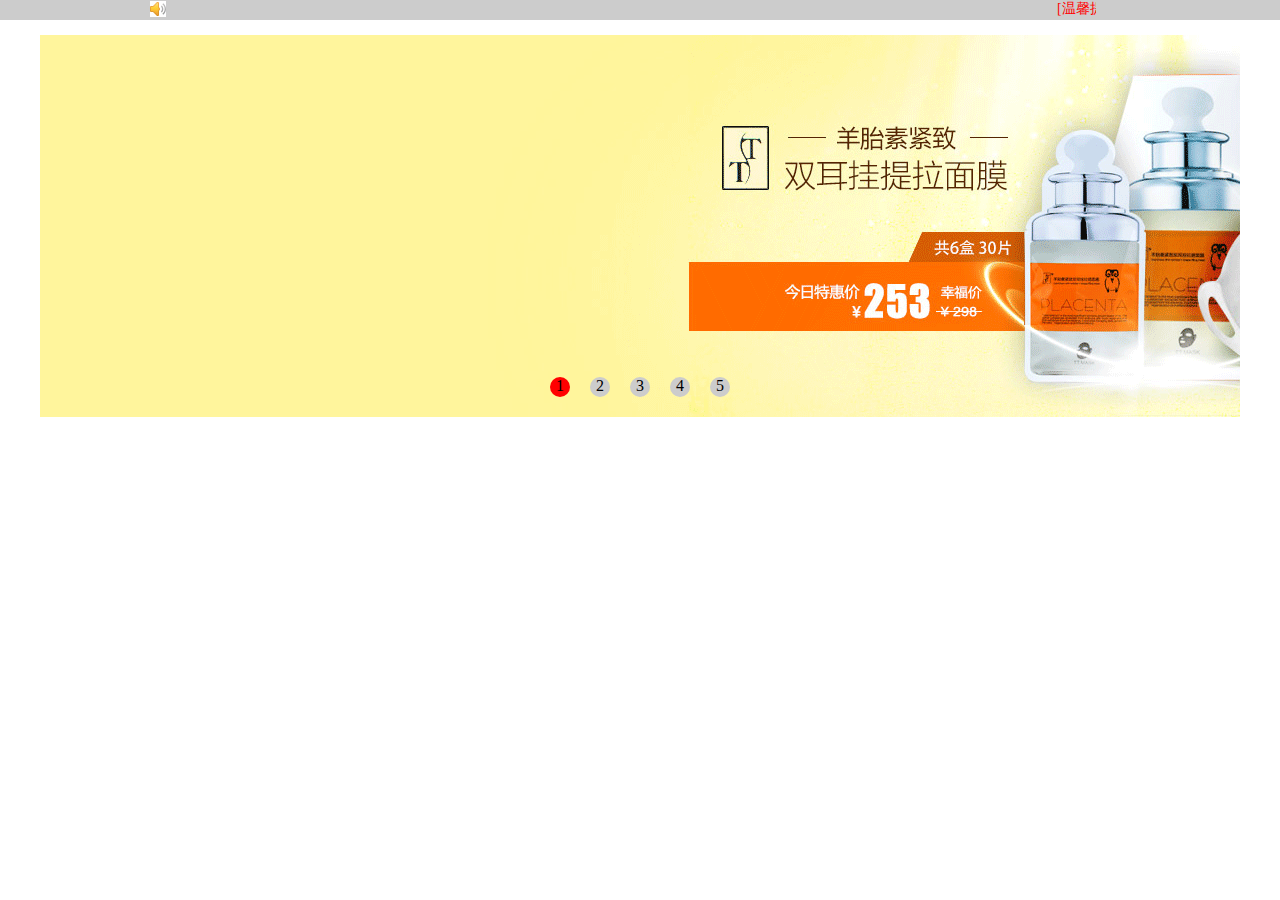
<file: index.html>
<!DOCTYPE html>
<html>
<head>
	<title>PearSeven</title>
	<link rel="stylesheet" type="text/css" href="style.css">
</head>
<body>
	<script src="js/animate.js"></script>
	<div class="notice" id="notice">
		<div class="no1"><img src="images/a15.png"></div>
		<div id="no3"><span class="no2" id="no2">[温馨提示]最近有不少不法分子在网上骗人，请大家注意!!!</span></div>
	</div>
	<div class="white"></div>
	<div class="box" id="box">
		<div class="slider" id="slider">
			<div class="sli"><img src="images/b5.png"></div>
			<div class="sli"><img src="images/b1.png"></div>
			<div class="sli"><img src="images/b2.png"></div>
			<div class="sli"><img src="images/b3.png"></div>
			<div class="sli"><img src="images/b4.png"></div>
			<div class="sli"><img src="images/b5.png"></div>
			<div class="sli"><img src="images/b1.png"></div>
		</div>
		<span id="left"> < </span>	
		<span id="right"> > </span>
		<ul class="nav" id="nav">
			<li class="active">1</li>
			<li>2</li>
			<li>3</li>
			<li>4</li>
			<li>5</li>
		</ul>
	</div>
</body>
	<script>
		var no2 = document.getElementById("no2");
		var temp = window.onload = setInterval(function(){
			var now = parseInt(getStyle(no2,"marginLeft"));
			if(now <= -360){
				no2.style.marginLeft = "920px";
				no2.style.overflow = "hidden";
			}
			else{
				no2.style.marginLeft = now - 1 + "px";
			}
		},20)
	</script>
	<script>
		var box = document.getElementById("box");
		var navList = document.getElementById("nav").children;
		var slider = document.getElementById("slider");
		var left = document.getElementById("left");
		var right = document.getElementById("right");
		var i=1;
		var timer;
		var isMoving = false;
		function next(){
			if(!isMoving){
				isMoving = true;
				i++;
				navChange();
				animate(slider,{left:-1200*i},function(){
					if(i === 6){
						slider.style.left = "-1200px";
						i = 1;
					}
					isMoving = false;
				});
			}
		}
		function prev(){
			if(isMoving){
				return;
			}
			isMoving = true;
			i--;
			navChange();
			animate(slider,{left:-1200*i},function(){
				if(i === 0){
					slider.style.left = "-6000px";
					i = 5;
				}
				isMoving = false;
			});
		}
		var timer = setInterval(next,3000)
		box.onmouseover = function(){
			animate(left,{opacity:50});
			animate(right,{opacity:50});
			clearInterval(timer);
		}
		box.onmouseout = function(){
			animate(left,{opacity:0});
			animate(right,{opacity:0});
			timer = setInterval(next, 3000)
		}
		right.onclick = next;
		left.onclick = prev;

		for(var j=0;j<navList.length;j++){
			navList[j].index = j;	//获取小圆圈对应的下标（0-4）
			navList[j].onclick = function(){
				i = this.index + 1;	//小圆圈与图片的下标相差1
				navChange();
				animate(slider,{left:-1200*i});
			}
		}
		function navChange(){	//导航的变化
			for(var j=0;j<navList.length;j++){
				navList[j].className = "";
			}
			if(i === 6){
				navList[0].className = "active";
			}
			else if(i === 0){
				navList[4].className = "active";
			}
			else{
				navList[i-1].className = "active";	//小圆圈与图片的下标相差1,当显示第二张图片时，图片下标为2，对应小圆圈下标为1
			}
		}
	</script>
</html>
</file>
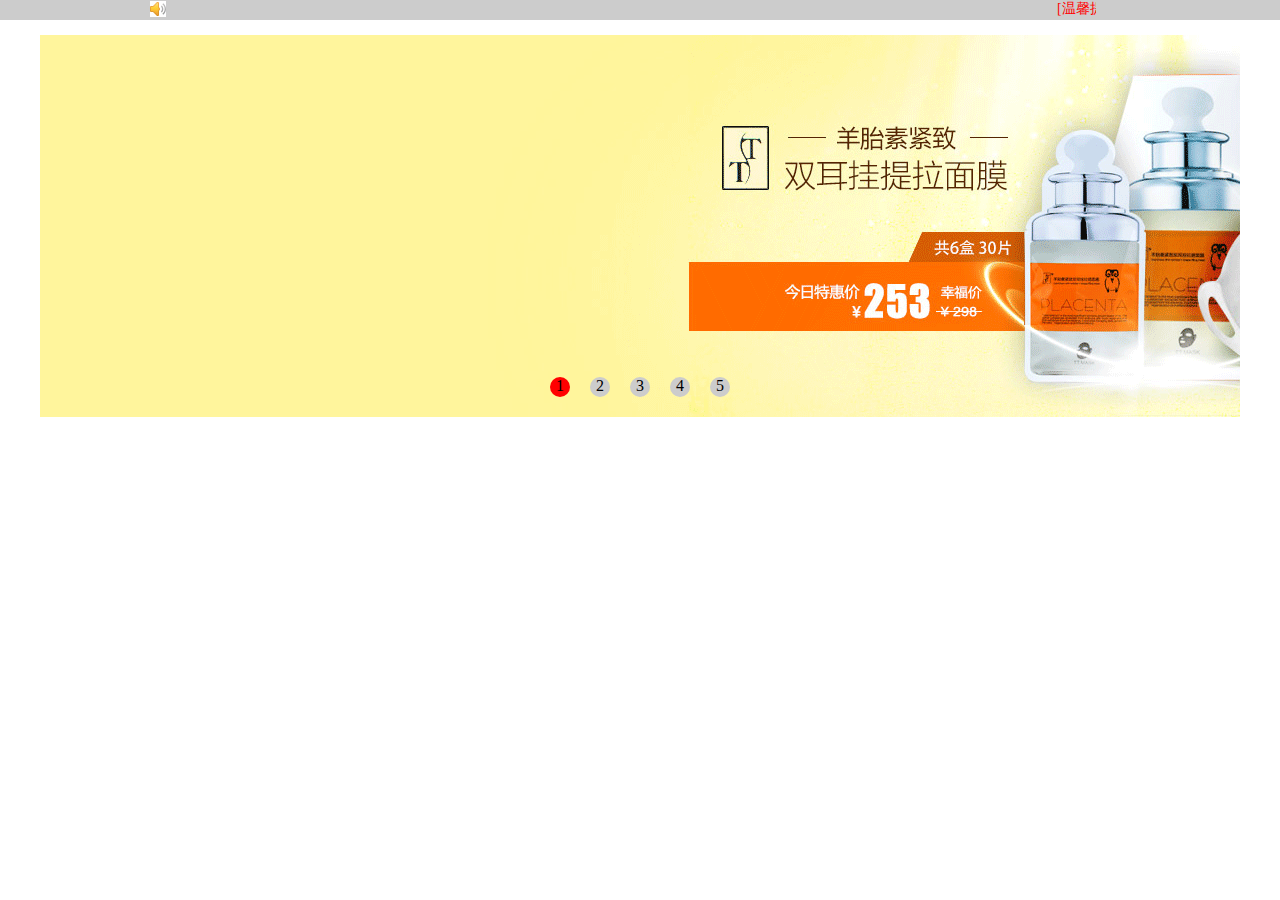
<file: idex.html>
<!DOCTYPE html>
<html>
<head>
	<title>PearSeven</title>
	<link rel="stylesheet" type="text/css" href="style.css">
</head>
<body>
	<script src="js/animate.js"></script>
	<div class="notice" id="notice">
		<div class="no1"><img src="images/a15.png"></div>
		<div id="no3"><span class="no2" id="no2">[温馨提示]最近有不少不法分子在网上骗人，请大家注意!!!</span></div>
	</div>
	<div class="white"></div>
	<div class="box" id="box">
		<div class="slider" id="slider">
			<div class="sli"><img src="images/b5.png"></div>
			<div class="sli"><img src="images/b1.png"></div>
			<div class="sli"><img src="images/b2.png"></div>
			<div class="sli"><img src="images/b3.png"></div>
			<div class="sli"><img src="images/b4.png"></div>
			<div class="sli"><img src="images/b5.png"></div>
			<div class="sli"><img src="images/b1.png"></div>
		</div>
		<span id="left"> < </span>	
		<span id="right"> > </span>
		<ul class="nav" id="nav">
			<li class="active">1</li>
			<li>2</li>
			<li>3</li>
			<li>4</li>
			<li>5</li>
		</ul>
	</div>
</body>
	<script>
		var no2 = document.getElementById("no2");
		var temp = window.onload = setInterval(function(){
			var now = parseInt(getStyle(no2,"marginLeft"));
			if(now <= -360){
				no2.style.marginLeft = "920px";
				no2.style.overflow = "hidden";
			}
			else{
				no2.style.marginLeft = now - 1 + "px";
			}
		},20)
	</script>
	<script>
		var box = document.getElementById("box");
		var navList = document.getElementById("nav").children;
		var slider = document.getElementById("slider");
		var left = document.getElementById("left");
		var right = document.getElementById("right");
		var i=1;
		var timer;
		var isMoving = false;
		function next(){
			if(!isMoving){
				isMoving = true;
				i++;
				navChange();
				animate(slider,{left:-1200*i},function(){
					if(i === 6){
						slider.style.left = "-1200px";
						i = 1;
					}
					isMoving = false;
				});
			}
		}
		function prev(){
			if(isMoving){
				return;
			}
			isMoving = true;
			i--;
			navChange();
			animate(slider,{left:-1200*i},function(){
				if(i === 0){
					slider.style.left = "-6000px";
					i = 5;
				}
				isMoving = false;
			});
		}
		var timer = setInterval(next,3000)
		box.onmouseover = function(){
			animate(left,{opacity:50});
			animate(right,{opacity:50});
			clearInterval(timer);
		}
		box.onmouseout = function(){
			animate(left,{opacity:0});
			animate(right,{opacity:0});
			timer = setInterval(next, 3000)
		}
		right.onclick = next;
		left.onclick = prev;

		for(var j=0;j<navList.length;j++){
			navList[j].index = j;	//获取小圆圈对应的下标（0-4）
			navList[j].onclick = function(){
				i = this.index + 1;	//小圆圈与图片的下标相差1
				navChange();
				animate(slider,{left:-1200*i});
			}
		}
		function navChange(){	//导航的变化
			for(var j=0;j<navList.length;j++){
				navList[j].className = "";
			}
			if(i === 6){
				navList[0].className = "active";
			}
			else if(i === 0){
				navList[4].className = "active";
			}
			else{
				navList[i-1].className = "active";	//小圆圈与图片的下标相差1,当显示第二张图片时，图片下标为2，对应小圆圈下标为1
			}
		}
	</script>
</html>
</file>
<file: style.css>
*{
	padding: 0;
	margin: 0;
}
ul,li{
	list-style: none;
}
.notice{
	display: block;
	width: 1600px;
	height: 20px;
	margin: 0 auto;
	position: relative;
	overflow: hidden;
	background-color: #ccc;
}
.no1{
	display: block;
	float: left;
	line-height: 24px;
	margin-left: 150px;
}
.no2{
	display: block;
	float: right;
	margin-right: 200px;
	position: absolute;
	color: red;
	font-size: 14px;
	margin-left: 920px;
	width: 400px;
}
#no3{
	overflow: hidden;
	padding-left: 10px;
	width: 920px;
	height: 20px;
	position: relative;
}
.white{
	width: 1600px;
	height: 15px;
}
.box{
	width: 1200px;
	height: 382px;
	margin: 0 auto;
	position: relative;
	overflow: hidden;
}
.slider{
	width: 8400px;
	position: absolute;
	left: -1200px;
}
.sli{
	width: 1200px;
	overflow: hidden;
	float: left;
}
.box>span{
	display: block;
	position: absolute;
	width: 30px;
	height: 50px;
	top: 175px;
	line-height: 50px;
	font-size: 30px;
	color: ;
	cursor: pointer;
	background: red;
	text-align: center;
	cursor: pointer;
	opacity: 0;
}
#left{
	left: 30px;
}
#right{
	right: 30px;
}
.nav{
	position: absolute;
	left: 500px;
	bottom: 20px;
}
.nav>li{
	float: left;
	width: 20px;
	height: 20px;
	background: #ccc;
	cursor: pointer;
	margin: 0 10px;
	border-radius: 50%;
	text-align: center;
}
.nav .active{	/*类选择器优先于标签选择器*/
	background: red;
}
</file>
